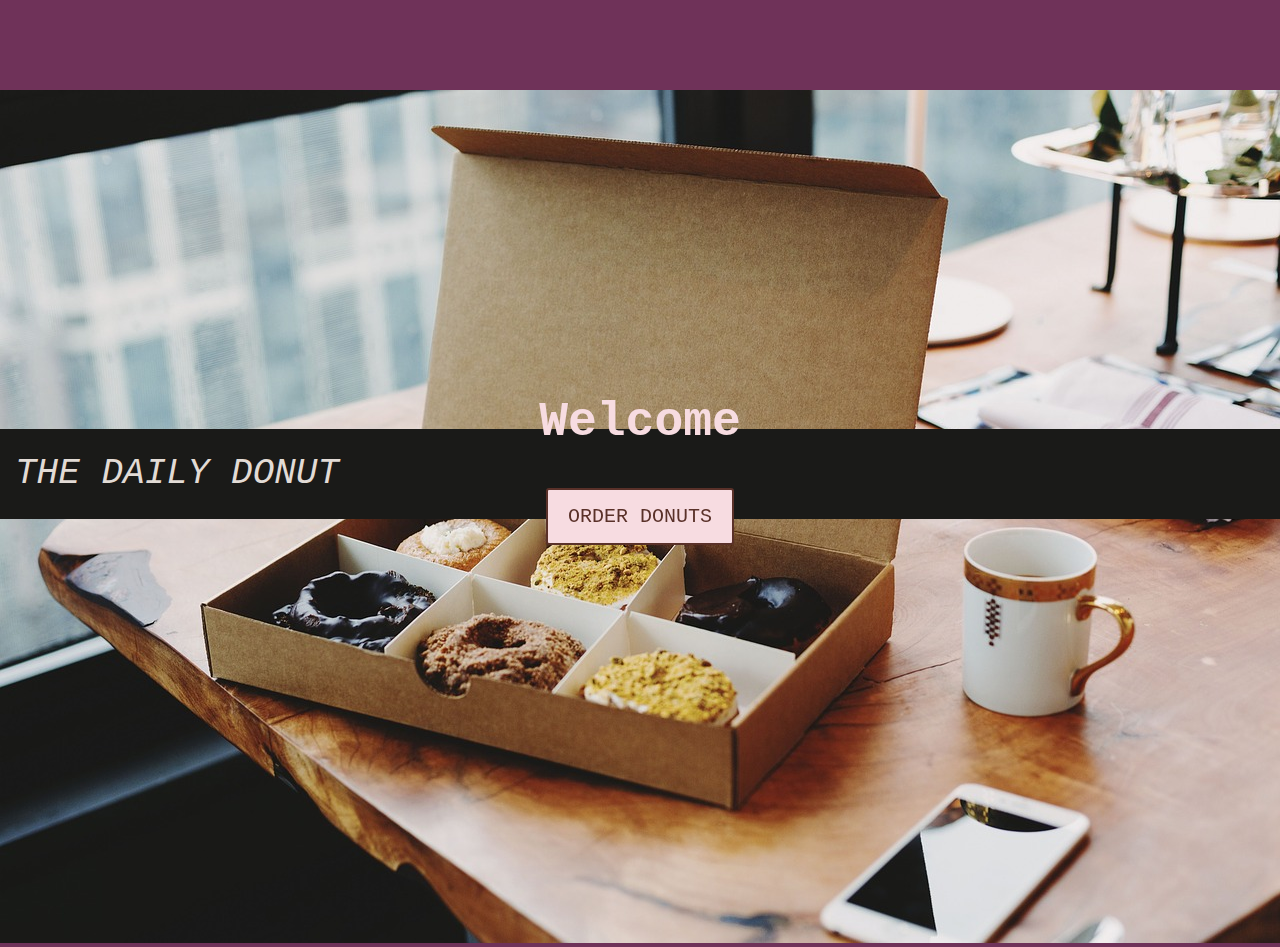
<file: index.html>
<!DOCTYPE html>
<html lang="en">
    <head>
        <meta charset="utf-8">
        <title>The Daily Donut</title>
        <link rel="stylesheet" href="main.css" type="text/css">
        <script type="module" src="modules/main.js"></script>
    </head>
    <body>
        <header>
            <h1>The Daily Donut</h1>
        </header>
        <div class="image-container">
            <img src="images/main-photo.jpg" alt="" width="100%">
            <div class="image-text">
                <h2>Welcome</h2>
                <button>order donuts</button>
            </div>
        </div>
    </body>
</html>
</file>
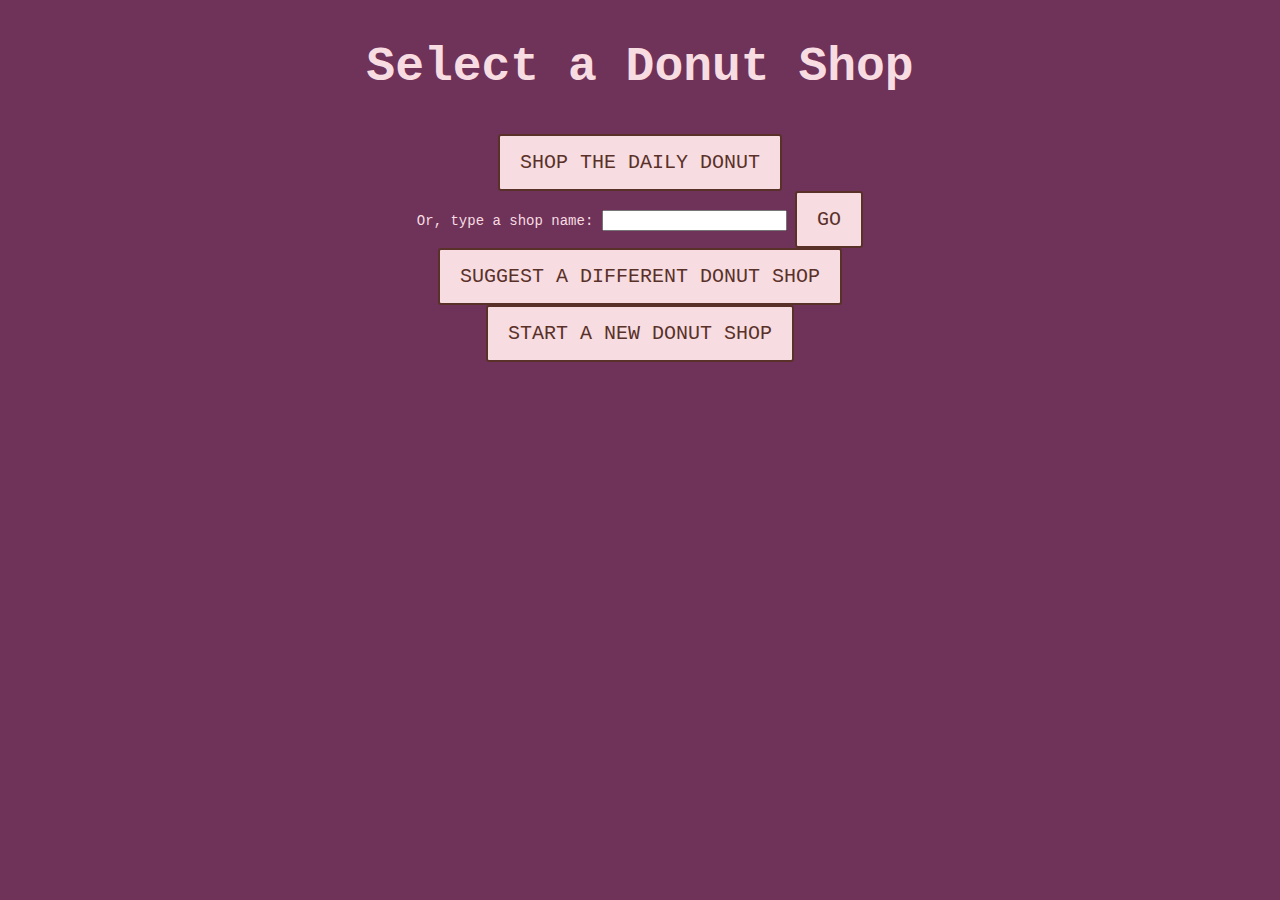
<file: order-page.html>
<!DOCTYPE html>
<html lang="en">
    <head>
        <meta charset="utf-8">
        <title>Order Donuts</title>
        <link rel="stylesheet" href="main.css" type="text/css">
        <script type="module" src="modules/main.js"></script>
    </head>
    <body>
        <div id="loading-screen">
            <p id="loading-text">Accessing Shop Data</p>
            <img src="images/donuts-loading2.gif" alt="">
        </div>
        <h2 id="shop-name-display">Select a Donut Shop</h2>
        <button id="daily-donut-shortcut">Shop the Daily Donut</button>
        <div id="shop-selection-containter">
            <label for="shop-choice">Or, type a shop name:</label>
            <input type="text" list="shops" id="shop-choice" name="shop">
            <button id="go-to-shop">GO</button>
            <datalist id="shops"></datalist>
        </div>
        <button id="suggest-shop">Suggest a different donut shop</button>
        <button id="create-shop">Start a new donut shop</button>
        <div id="shop-creation-screen">
            <div>
                <label for="new-shop-name">Name for the new shop:</label>
                <input type="text" id="new-shop-name" name="new-shop-name" maxlength="255">
            </div>
            <button id="submit-new-shop">Create Shop</button>
        </div>
        <div id="shop-buttons">
            <button id="show-inventory">See shop inventory</button>
            <button id="show-revenue">See shop revenue</button>
            <button id="order-donuts">Order donuts</button>
            <button id="add-donuts">Add donuts to inventory</button>
            <button id="create-donut">Create a new donut variety</button>
        </div> 
        <div class="sub-menu" id="order-form">
            <p>Donut Variety:</p>
            <div id="radio-buttons">
            </div>
            <div id="quantity-choice">
                <label for="donut-quantity">Quantity:</label>
                <input type="number" name="donut-quantity" id="donut-quantity" min="1">
            </div>
            <button id="place-order">Place Order</button>
            <button id="submit-addition">Add Donuts</button>
        </div>
        <div class="sub-menu" id="display-area">
        </div>
        <div class="sub-menu" id="donut-creation-screen">
            <div>
                <label for="new-donut-name">Name of the new donut:</label>
                <input type="text" name="new-donut-name" id="new-donut-name" maxlength="255">
            </div>
            <div>
                <label for="new-donut-price">Price of the new donut:</label>
                <input type="number" name="new-donut-price" id="new-donut-price" min=".01" max="100">
            </div>
            <button id="submit-new-donut">Create New Donut</button>
        </div>
        <button class="sub-menu" id="back-button">Back to shop menu</button>
    </body>
</file>
<file: main.css>
/* color palette:
#9BB4B9 (blue)
#1A1A18 (black)
#806748 (tan)
#E2DBD5 (pale)
#8C391C (rust) */
/* * {
    border: 2px dotted red;
} */
body {
    display: flex;
    flex-direction: column;
    justify-content: center;
    align-items: center;
    font-family: 'Courier New', Courier, monospace;
    font-size: 14px;
    color: #F7DCE1;
    background-color: #6F3259;
    margin: 0;
    padding: 0;
}
header {
    position: fixed;
    height: 90px;
    width: 100%;
    background-color: #1A1A18;
    margin: 0;
    padding-left: 30px;
}
.image-container {
    padding-top: 90px;
    width: 100%;
}
.image-text {
    position: absolute;
    top: 0;
    right: 0;
    bottom: 0;
    left: 0;
    display: flex;
    flex-direction: column;
    justify-content: center;
    align-items: center;
}
h1 {
    color: #E2DBD5;
    text-transform: uppercase;
    font-style: italic;
    font-weight: lighter;
    font-size: 36px;
    text-align: left;
}
h2 {
    font-size: 48px;
}

button {
    background-color: #F7DCE1;
    padding: 15px 20px;
    font-size: 20px;
    font-style: bold;
    font-family: 'Courier New', Courier, monospace;
    text-transform: uppercase;
    color: #5A3129;
    border: 2px solid #5A3129;
    border-radius: 3px;
}

#order-form {
    display: none;
    flex-direction: column;
}
#radio-buttons {
    display: flex;
    flex-direction: column;
}
#loading-screen {
    position: fixed;
    visibility: hidden;
    display: flex;
    flex-direction: column;
    justify-content: center;
    align-items: center;
    background-color: #6F3259;
    color: #FFB5E8;
    height: 100vh;
    width: 100%;
    top: 0;
    font-family: 'Courier New', Courier, monospace;
    font-size: 20px;
}

#loading-screen img {
    border: 2px solid #5A3129;
    border-radius: 15px;
}

#shop-creation-screen {
    display: none;
    flex-direction: column;
}

#shop-buttons {
    display: none;
    flex-direction: column;
}
#display-area {
    display: flex;
    align-items: center;
    justify-content: space-evenly;
    flex-wrap: wrap;
    padding: 20px 100px;
}
.item-box {
    width: 300px;
    padding: 15px 10px;
    text-align: center;
}
#back-button {
    display: none;
    margin-bottom: 30px;
}
#donut-creation-screen {
    display: none;
    flex-direction: column;
}
#create-shop {
    margin-bottom: 30px;
}
</file>
